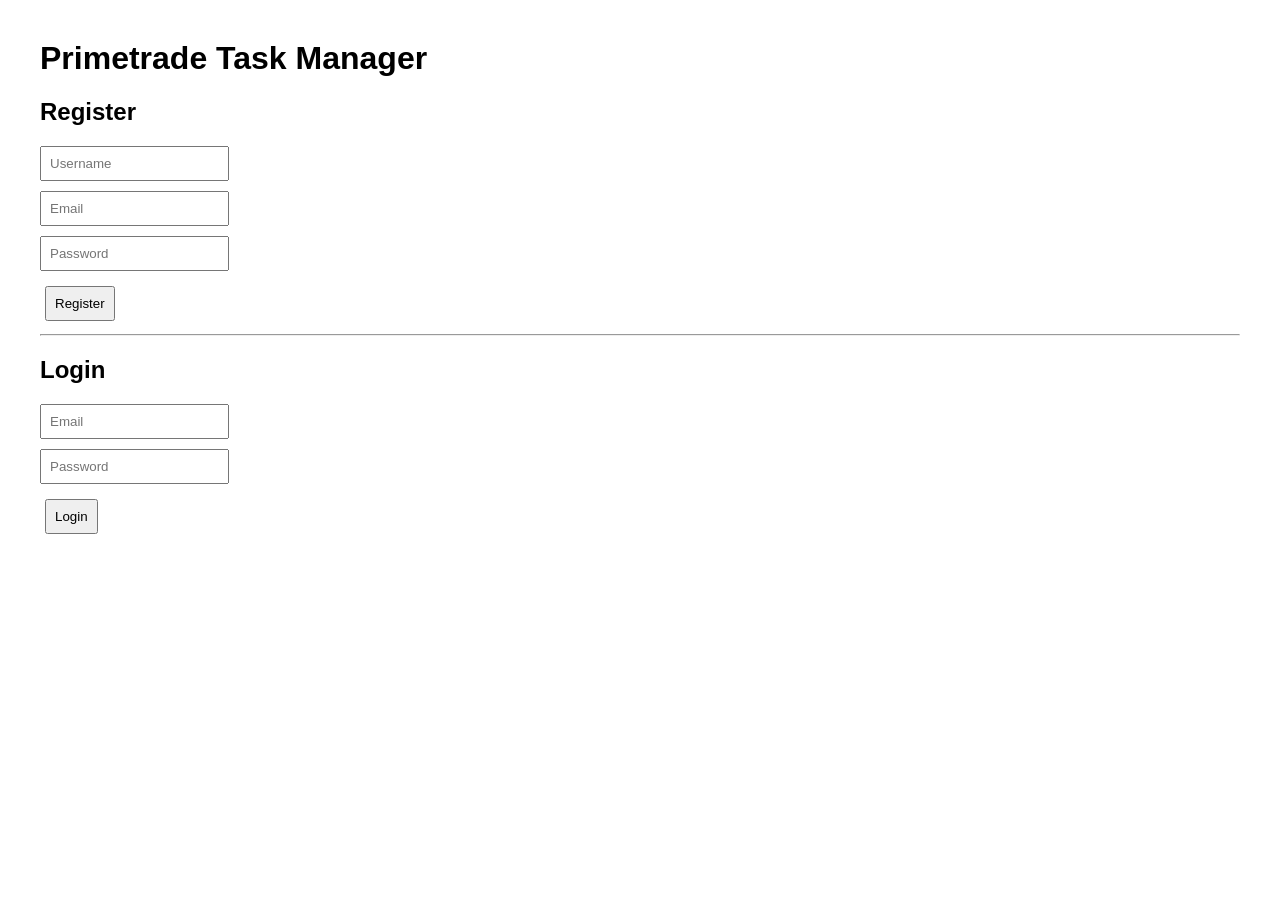
<file: frontend/index.html>
<!DOCTYPE html>
<html>
<head>
    <title>Primetrade Assignment</title>
    <link rel="stylesheet" href="style.css">
</head>
<body>

<h1>Primetrade Task Manager</h1>

<h2>Register</h2>

<input id="reg_username" placeholder="Username">
<input id="reg_email" placeholder="Email">
<input id="reg_password" type="password" placeholder="Password">

<button onclick="register()">Register</button>

<hr>

<h2>Login</h2>

<input id="login_email" placeholder="Email">
<input id="login_password" type="password" placeholder="Password">

<button onclick="login()">Login</button>

<p id="message"></p>

<script src="script.js"></script>

</body>
</html>
</file>
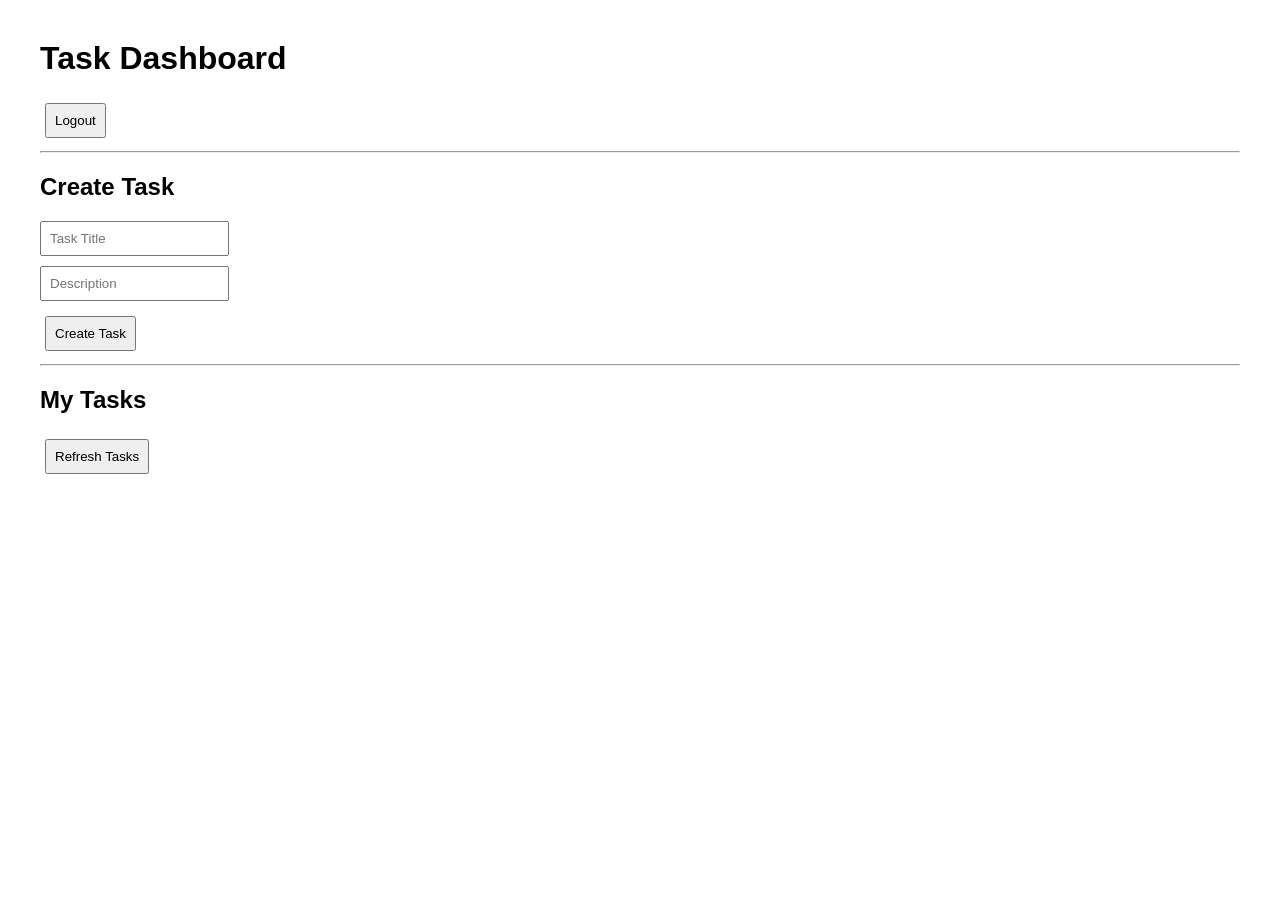
<file: frontend/dashboard.html>
<!DOCTYPE html>
<html>
<head>
    <title>Task Dashboard</title>
    <link rel="stylesheet" href="style.css">
</head>
<body>

<h1>Task Dashboard</h1>

<button onclick="logout()">Logout</button>

<hr>

<h2>Create Task</h2>

<input id="title" placeholder="Task Title">
<input id="description" placeholder="Description">

<button onclick="createTask()">
    Create Task
</button>

<hr>

<h2>My Tasks</h2>

<button onclick="loadTasks()">
    Refresh Tasks
</button>

<div id="tasks"></div>

<script src="script.js"></script>

</body>
</html>
</file>
<file: frontend/style.css>
body{
    font-family: Arial;
    margin:40px;
}

input{
    display:block;
    margin:10px 0;
    padding:8px;
}

button{
    padding:8px;
    margin:5px;
}
</file>
